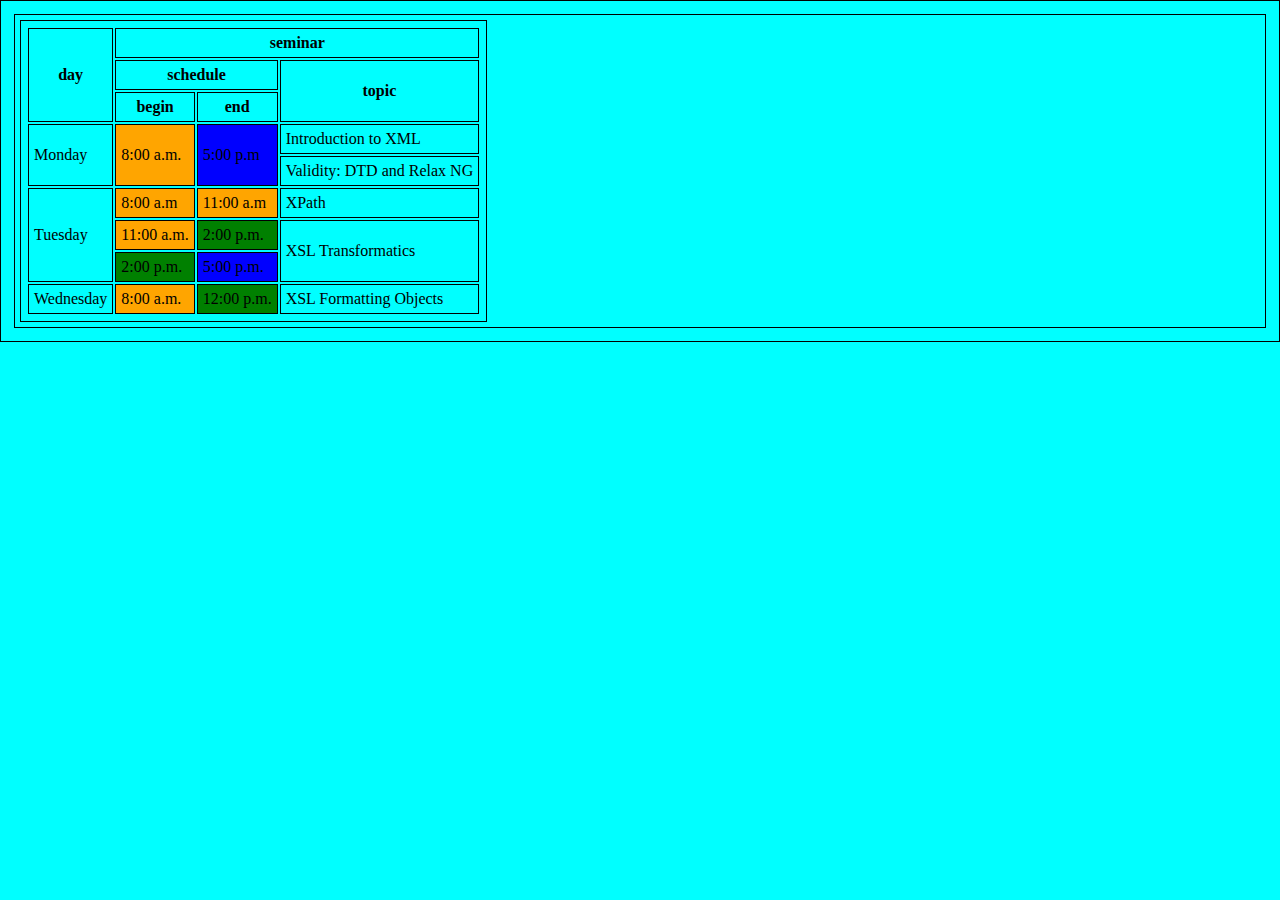
<file: index.html>
<!DOCTYPE html>
<html lang="en">
<head>
    <meta charset="UTF-8">
    <meta http-equiv="X-UA-Compatible" content="IE=edge">
    <meta name="viewport" content="width=device-width, initial-scale=1.0">
    <link rel="stylesheet" href="./style2.css"/>
 

    <title>Document</title>
</head>

<body>
    <table >
      
            <tr>
                <th rowspan="3">day</th>
                <th colspan="3">seminar</th>
            </tr>
            <tr>
                <th colspan="2">schedule</th>
                <th rowspan="2">topic</th>
              </tr>
              <tr>
                <th>begin</th>
                <th>end</th>
              </tr>
              <tr>
                <td rowspan="2">Monday</td>
                <td rowspan="2" class="mondaybegin">8:00 a.m.</td>
                <td rowspan="2" class="mondayend">5:00 p.m</td>
                <td>Introduction to XML</td>
              </tr>
              <tr>
                <td>Validity: DTD and Relax NG</td>
              </tr>
              <tr>
                <td rowspan="3">Tuesday</td>
                <td class="mondaybegin">8:00 a.m</td>
                <td class="mondaybegin">11:00 a.m</td>
                <td>XPath</td>
              </tr>
              <tr>
                <td class="mondaybegin">11:00 a.m.</td>
                <td class="tuesdayend">2:00 p.m.</td>
                <td rowspan="2">XSL Transformatics</td>
              </tr>
              <tr>
                <td class="tuesdayend">2:00 p.m.</td>
                <td class="mondayend">5:00 p.m.</td>
              </tr>
              <tr>
                <td>Wednesday</td>
                <td class="mondaybegin">8:00 a.m.</td>
                <td class="tuesdayend">12:00 p.m.</td>
                <td>XSL Formatting Objects</td>
              </tr>
    </table>
    
</body>
</html>
</file>
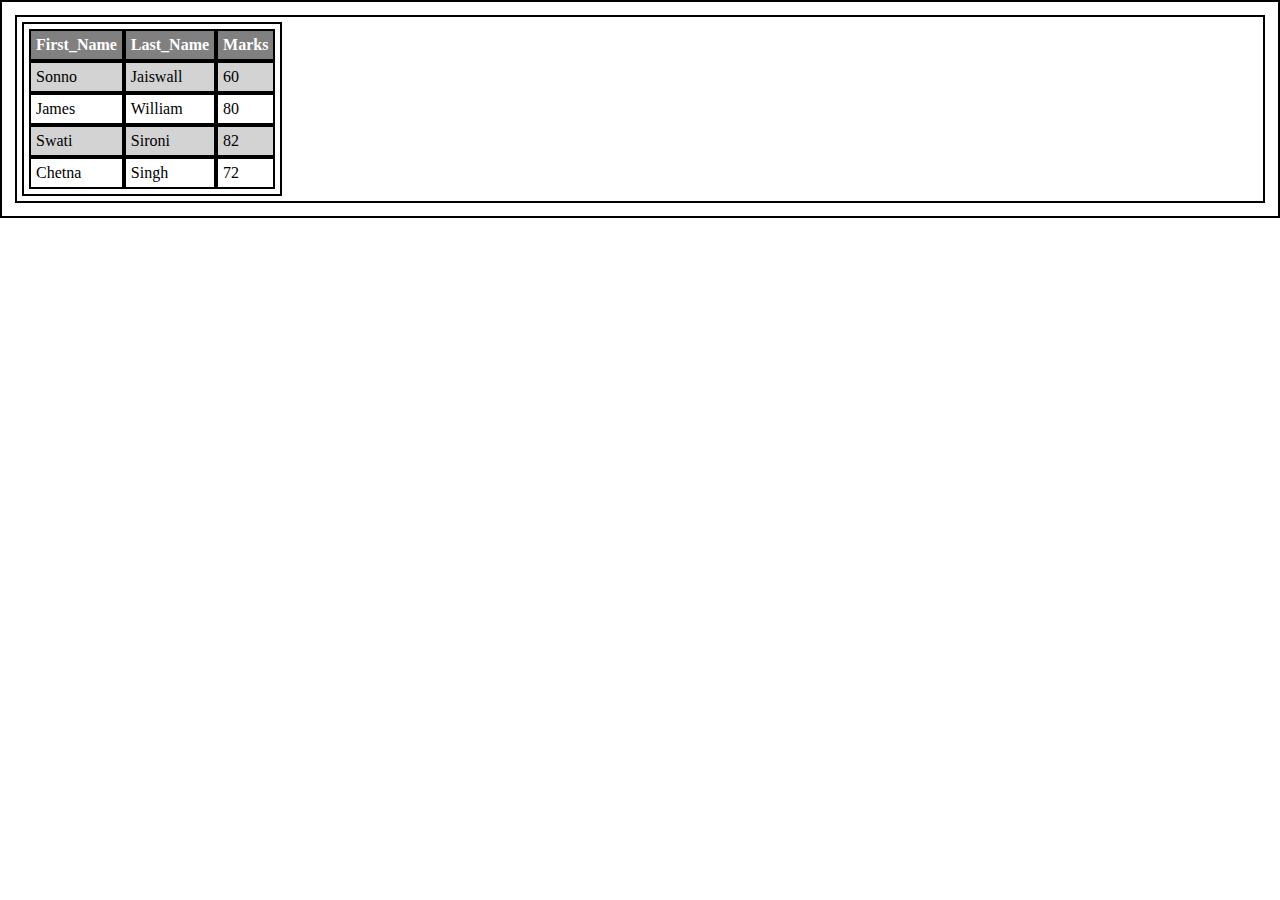
<file: index1.html>
<!DOCTYPE html>
<html lang="en">
<head>
    <meta charset="UTF-8">
    <meta http-equiv="X-UA-Compatible" content="IE=edge">
    <meta name="viewport" content="width=device-width, initial-scale=1.0">
    <link rel="stylesheet" href="style1.css">
    <title>Document</title>
</head>
<body>
    <table cellspacing="0">
        <thead class="mainstyle">
          <tr>
            <th>First_Name</th>
            <th>Last_Name</th>
            <th>Marks</th>
          </tr>
        </thead>
        <tbody>
          <tr class="firststyle">
            <td>Sonno</td>
            <td>Jaiswall</td>
            <td>60</td>
          </tr>
          <tr>
            <td>James</td>
            <td>William</td>
            <td>80</td>
          </tr>
          <tr class="secondstyle">
            <td>Swati</td>
            <td>Sironi</td>
            <td>82</td>
          </tr>
          <tr>
            <td>Chetna</td>
            <td>Singh</td>
            <td>72</td>
          </tr>
        </tbody>
      </table>
</body>
</html>
</file>
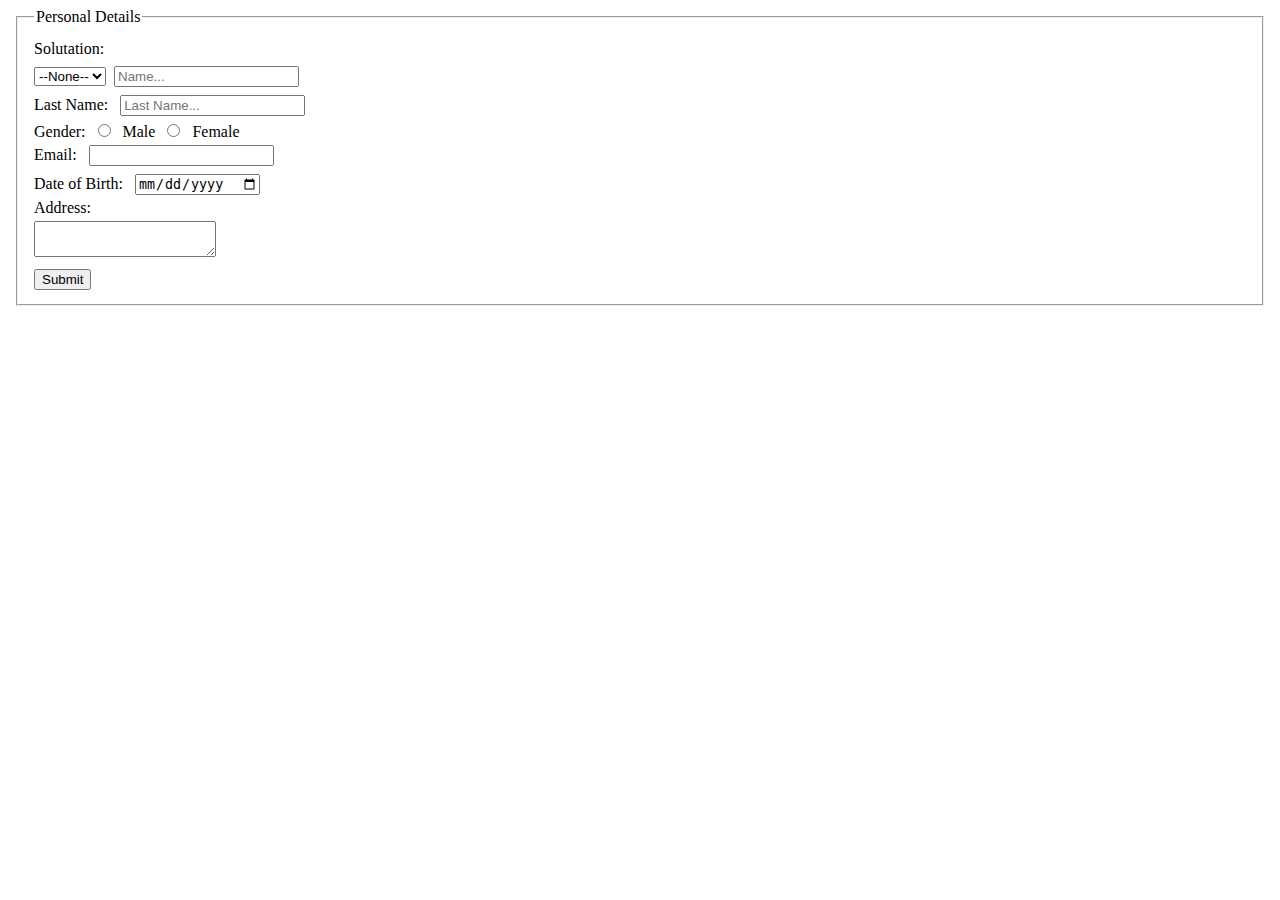
<file: index3.html>
<!DOCTYPE html>
<html lang="en">
<head>
    <meta charset="UTF-8">
    <meta http-equiv="X-UA-Compatible" content="IE=edge">
    <meta name="viewport" content="width=device-width, initial-scale=1.0">
 <link rel="stylesheet" href="style3.css">
    <title>Document</title>
</head>
<body>
    <form action="#">
        <fieldset>
          <legend>Personal Details</legend>
          <div>Solutation:</div>
          <select name="select" id="select-solutation">
            <option value="none">--None--</option>
            <option value="female">Female</option>
            <option value="male">Male</option>
         <br />
          <label >First Name:</label>
          <input type="text" placeholder="Name..." /><br />
          <label for="last-name">Last Name:</label>
          <input type="text" placeholder="Last Name..." /><br />
          <label for="gender-choose">Gender:</label>
          <input type="radio" />
          <label for="male">Male</label>
          <input type="radio" />
          <label for="female">Female</label><br />
          <label for="email">Email:</label>
          <input type="email"><br />
          <label for="dob">Date of Birth:</label>
          <input type="date" /><br />
          <label for="user-address">Address:</label><br />
          <textarea name="address" id="user-address"></textarea><br />
          <input type="submit" />
        </fieldset>
      </form>
</body>
</html>
</file>
<file: style2.css>
*{
    border: 1px solid black;
    background-color: aqua;
    padding: 5px;
}

.mondaybegin{
    background-color:orange;
}

.mondayend{
    background-color:blue;
}

.tuesdayend{
    background-color:green;
}
</file>
<file: style1.css>
*{
    border:2px solid black;
    padding: 5px;
}  

.mainstyle{
    background-color:grey;
    color: white;
   
}

.firststyle{
    background-color: lightgrey;
}

.secondstyle{
    background-color:lightgrey;
}
</file>
<file: style3.css>
*{
    margin :4px;
}
</file>
